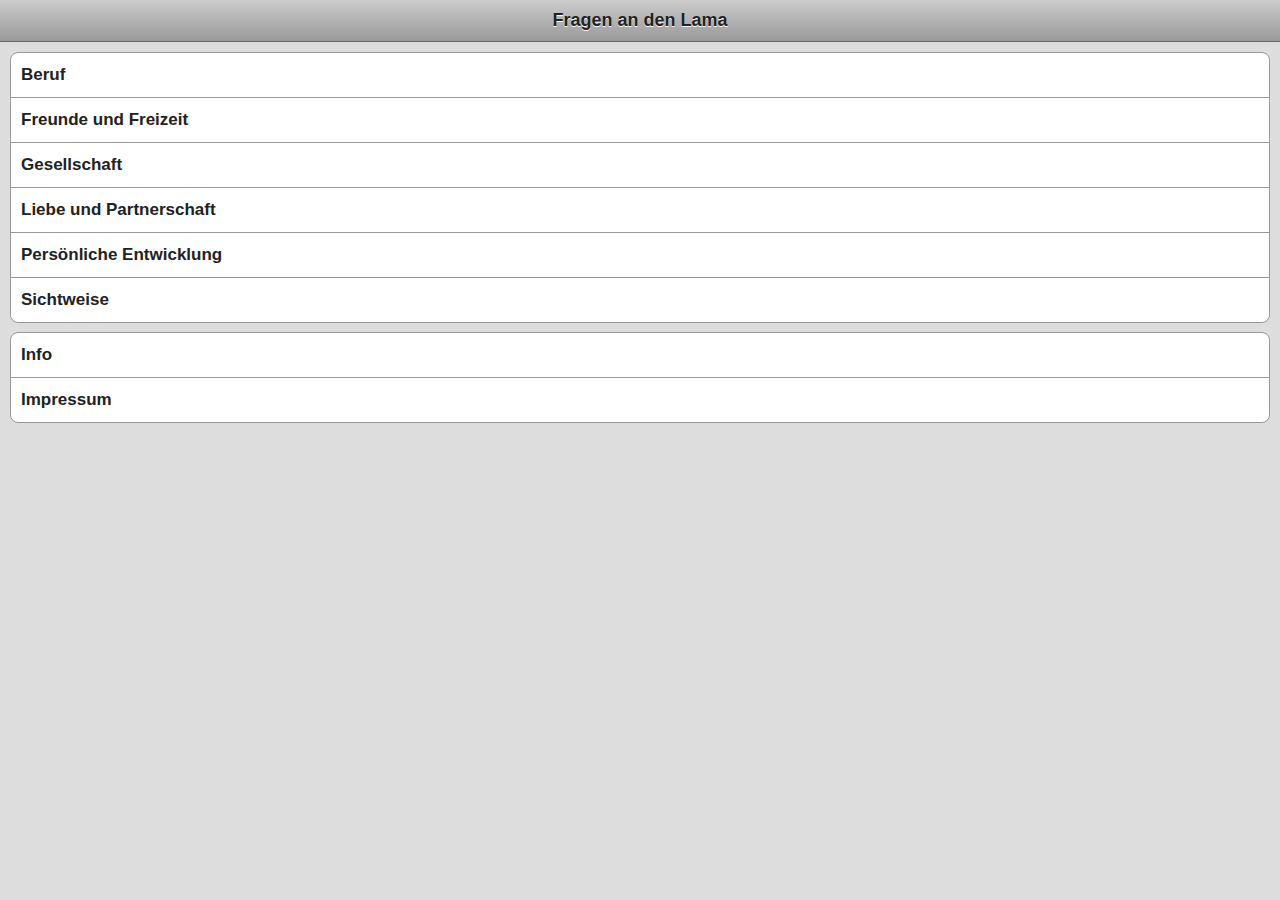
<file: index.html>
<!DOCTYPE HTML PUBLIC "-//W3C//DTD HTML 4.01//EN" "http://www.w3.org/TR/html4/strict.dtd">
<html manifest="manifest.php">
<head>
    <title>Lama Ole</title>
    <meta http-equiv="content-type" content="text/html; charset=utf-8">
    <meta name="viewport" content="width=device-width; initial-scale=1.0; maximum-scale=1; user-scalable=0;" />
    <meta name="apple-mobile-web-app-capable" content="yes" />
    <meta name="apple-mobile-web-app-status-bar-style" content="black" />
    <link rel="apple-touch-icon-precomposed" href="resources/images/lama.png" />
    <link rel="apple-touch-startup-image" href="resources/images/startup.png" />
    <link rel="stylesheet" href="resources/iphone.css" type="text/css" media="screen" />
    <script type="text/javascript" src="resources/jquery.js"></script>
    <script type="text/javascript" src="resources/iphone.js"></script>
    <!--<script type="text/javascript" src="resources/debug-cache.js"></script>-->
</head>
<body>

  <div id="container">
    <div id="content">
      <div id="header">
        <h1>Fragen an den Lama</h1>
      </div>
      <div id="nav">
          <ul>
              <li><a href="cat2.html">Beruf</a></li>
              <li><a href="cat4.html">Freunde und Freizeit</a></li>
              <li><a href="cat7.html">Gesellschaft</a></li>
              <li><a href="cat3.html">Liebe und Partnerschaft</a></li>
              <li><a href="cat5.html">Pers&ouml;nliche Entwicklung</a></li>
              <li><a href="cat1.html">Sichtweise</a></li>
          </ul>
      </div>
      <div id="utility">
          <ul>
              <li><a href="info.html">Info</a></li>
              <li><a href="impressum.html">Impressum</a></li>
          </ul>
      </div>
    </div>
  </div>

</body>
</html>
</file>
<file: resources/iphone.css>
body {
    background-color: #ddd;
    color: #222;
    font-family: Helvetica;
    font-size: 15px;
    margin: 0;
    padding: 0;
}
#header {
    background-color: #ccc;
    background-image: -webkit-gradient(linear, left top, left bottom, from(#ccc), to(#999));
    border-color: #666;
    border-style: solid;
    border-width: 0 0 1px 0;
    color: #222;
    font-weight: bold;
    text-align: center;
    text-overflow: ellipsis;
    text-shadow: 0px 1px 0px #fff;
}
#header h1 {
    font-size: 18px;
    margin: 0 auto;
    max-width: 230px;
    overflow: hidden;
    padding: 10px 0;
    white-space: nowrap;
}
div.leftButton {
    -webkit-border-image: url(images/back_button.png) 0 8 0 14;
    -webkit-tap-highlight-color: rgba(0,0,0,0);
    border-width: 0 8px 0 14px;
    color: white;
    font-size: 22px;
    left: 6px;
    line-height: 28px;
    max-width: 50px;
    overflow: hidden;
    position: absolute;
    text-shadow: rgba(0,0,0,0.6) 0px -1px 0px;
    top: 7px;
    white-space: nowrap;
}
div.leftButton.clicked {
      -webkit-border-image: url(images/back_button_clicked.png) 0 8 0 14;
}
ul {
    list-style: none;
    margin: 10px;
    padding: 0;
}
ul li a {
    background-color: #FFF;
    border: 1px solid #999;
    color: #222;
    display: block;
    font-size: 17px;
    font-weight: bold;
    margin-bottom: -1px;
    padding: 12px 10px;
    text-decoration: none;
}
ul li:first-child a {
    -webkit-border-top-left-radius: 8px;
    -webkit-border-top-right-radius: 8px;
}
ul li:last-child a {
    -webkit-border-bottom-left-radius: 8px;
    -webkit-border-bottom-right-radius: 8px;
}
ul li a[selected], ul li a:active  {
    background-color: #660000 !important;
    color:white;
}
#content {
    text-shadow: 0px 1px 0px #fff;
}
#question {
    font-size: 14px;
    margin: 0 auto;
    max-width: 230px;
    padding: 10px 0;
}
#answer{
    margin: 10px;
}
#progress {
    -webkit-border-radius: 10px;
    background-color: rgba(0,0,0,.7);
    color: white;
    font-size: 18px;
    font-weight: bold;
    height: 80px;
    left: 60px;
    line-height: 80px;
    margin: 0 auto;
    position: absolute;
    text-align: center;
    top: 120px;
    width: 200px;
}

div.spinner {
    position: relative;
    width: 54px;
    height: 54px;
    display: inline-block;
}

div.spinner div {
    width: 12%;
    height: 26%;
    background: #000;
    position: absolute;
    left: 44.5%;
    top: 37%;
    opacity: 0;
    -webkit-animation: fade 1s linear infinite;
    -webkit-border-radius: 50px;
    -webkit-box-shadow: 0 0 3px rgba(0,0,0,0.2);
}

div.spinner div.bar1 {-webkit-transform:rotate(0deg) translate(0, -142%); -webkit-animation-delay: 0s;}
div.spinner div.bar2 {-webkit-transform:rotate(30deg) translate(0, -142%); -webkit-animation-delay: -0.9167s;}
div.spinner div.bar3 {-webkit-transform:rotate(60deg) translate(0, -142%); -webkit-animation-delay: -0.833s;}
div.spinner div.bar4 {-webkit-transform:rotate(90deg) translate(0, -142%); -webkit-animation-delay: -0.75s;}
div.spinner div.bar5 {-webkit-transform:rotate(120deg) translate(0, -142%); -webkit-animation-delay: -0.667s;}
div.spinner div.bar6 {-webkit-transform:rotate(150deg) translate(0, -142%); -webkit-animation-delay: -0.5833s;}
div.spinner div.bar7 {-webkit-transform:rotate(180deg) translate(0, -142%); -webkit-animation-delay: -0.5s;}
div.spinner div.bar8 {-webkit-transform:rotate(210deg) translate(0, -142%); -webkit-animation-delay: -0.41667s;}
div.spinner div.bar9 {-webkit-transform:rotate(240deg) translate(0, -142%); -webkit-animation-delay: -0.333s;}
div.spinner div.bar10 {-webkit-transform:rotate(270deg) translate(0, -142%); -webkit-animation-delay: -0.25s;}
div.spinner div.bar11 {-webkit-transform:rotate(300deg) translate(0, -142%); -webkit-animation-delay: -0.1667s;}
div.spinner div.bar12 {-webkit-transform:rotate(330deg) translate(0, -142%); -webkit-animation-delay: -0.0833s;}

@-webkit-keyframes fade {
      from {opacity: 1;}
      to {opacity: 0.25;}
    }

div.scontainer {
    display: inline-block;
    padding: 1.5em 1.5em 1.25em;
    background: rgba(0,0,0,0.8);
    -webkit-box-shadow: 1px 1px 1px #fff;
    -webkit-border-radius: 1em;
    left: 119px;
    margin: 1em;
    position: absolute;
    top: 140px;
}

div.scontainer div.spinner {
    width: 28px;
    height: 28px;
}

div.scontainer div.spinner div {background: #fff;}
</file>
